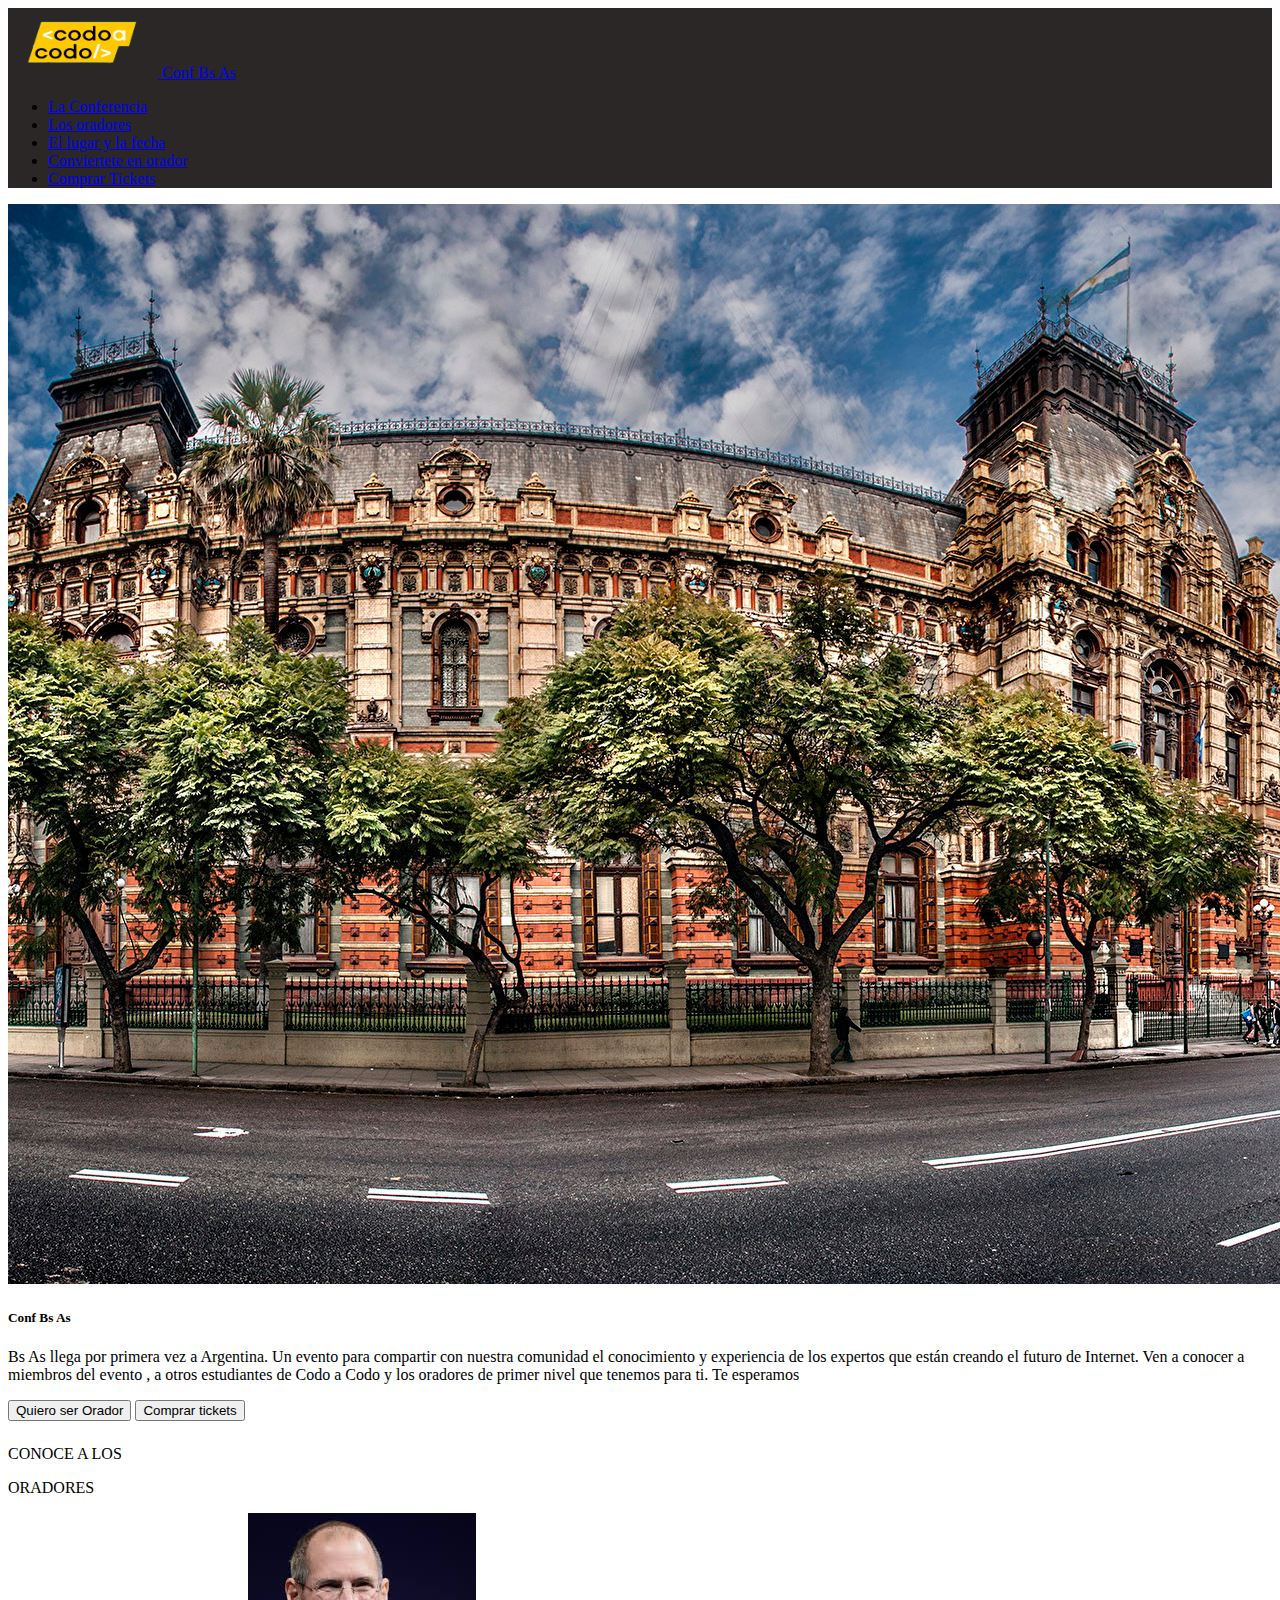
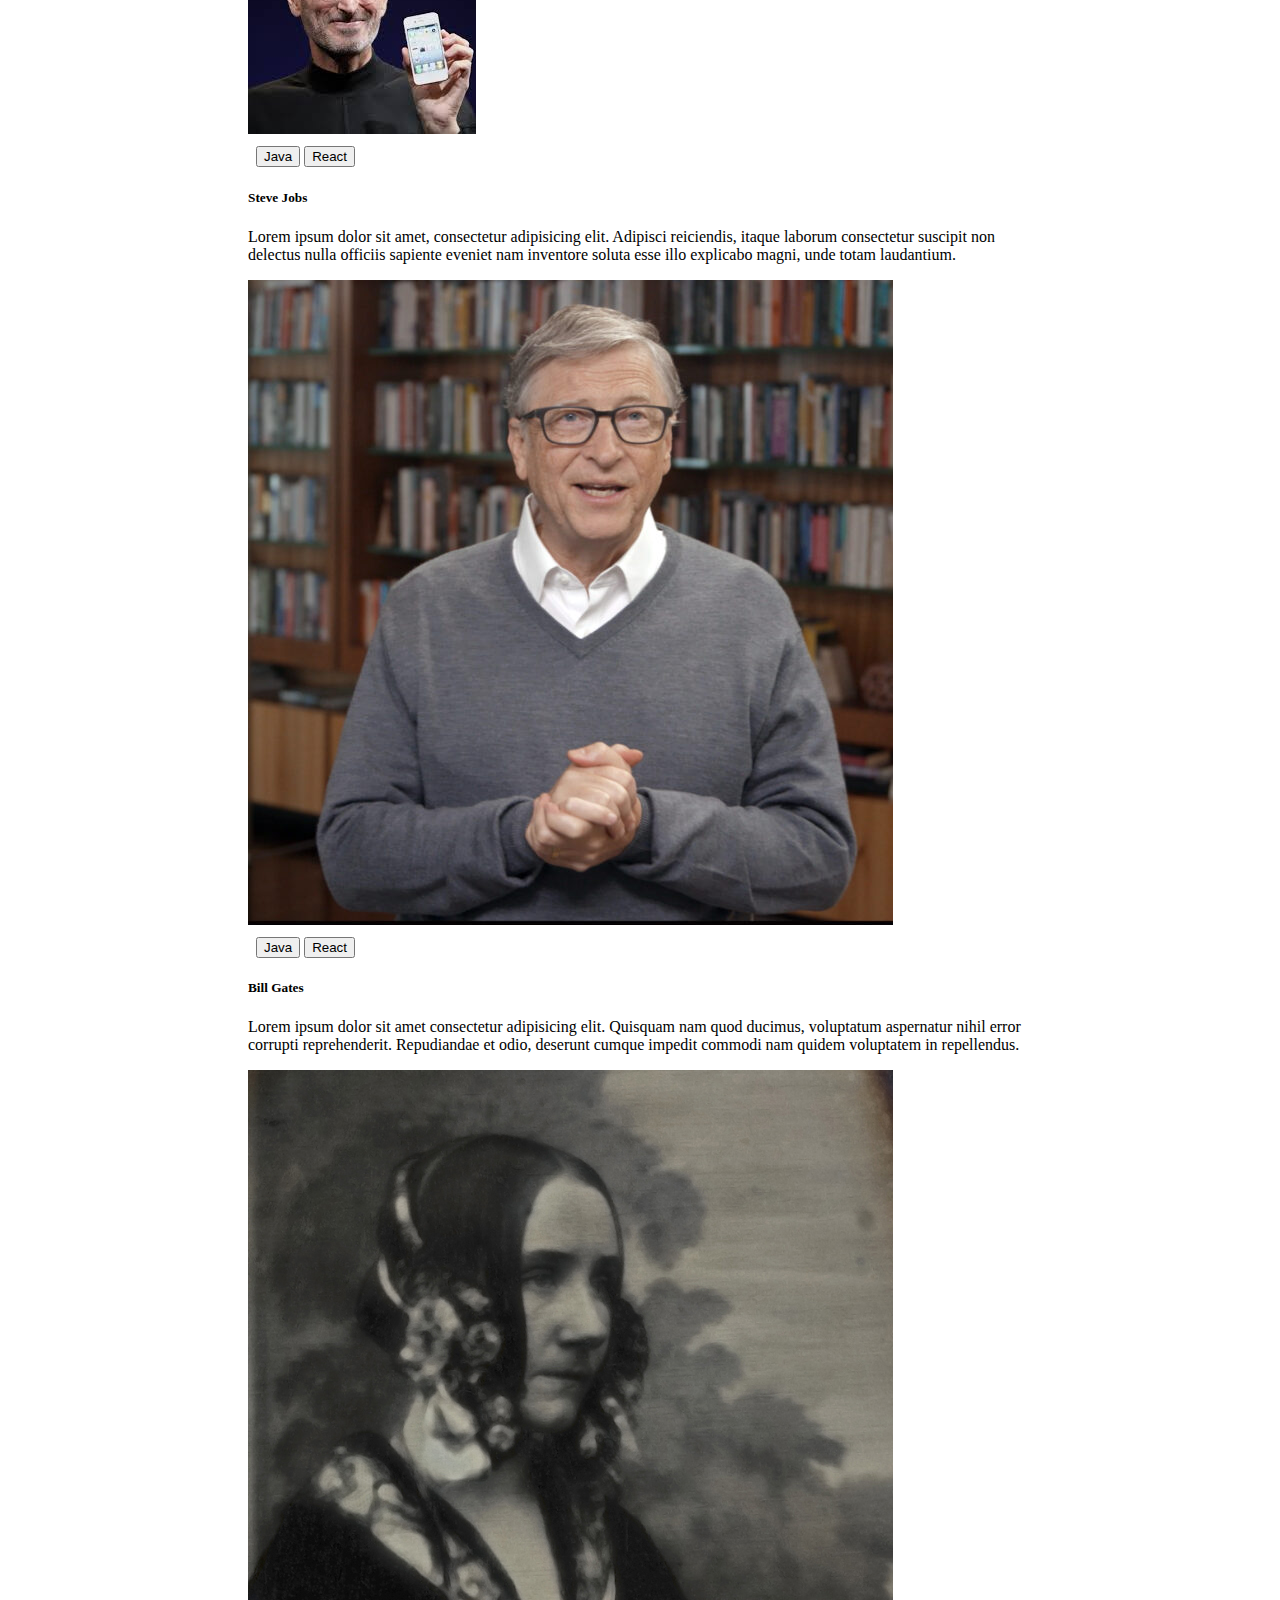
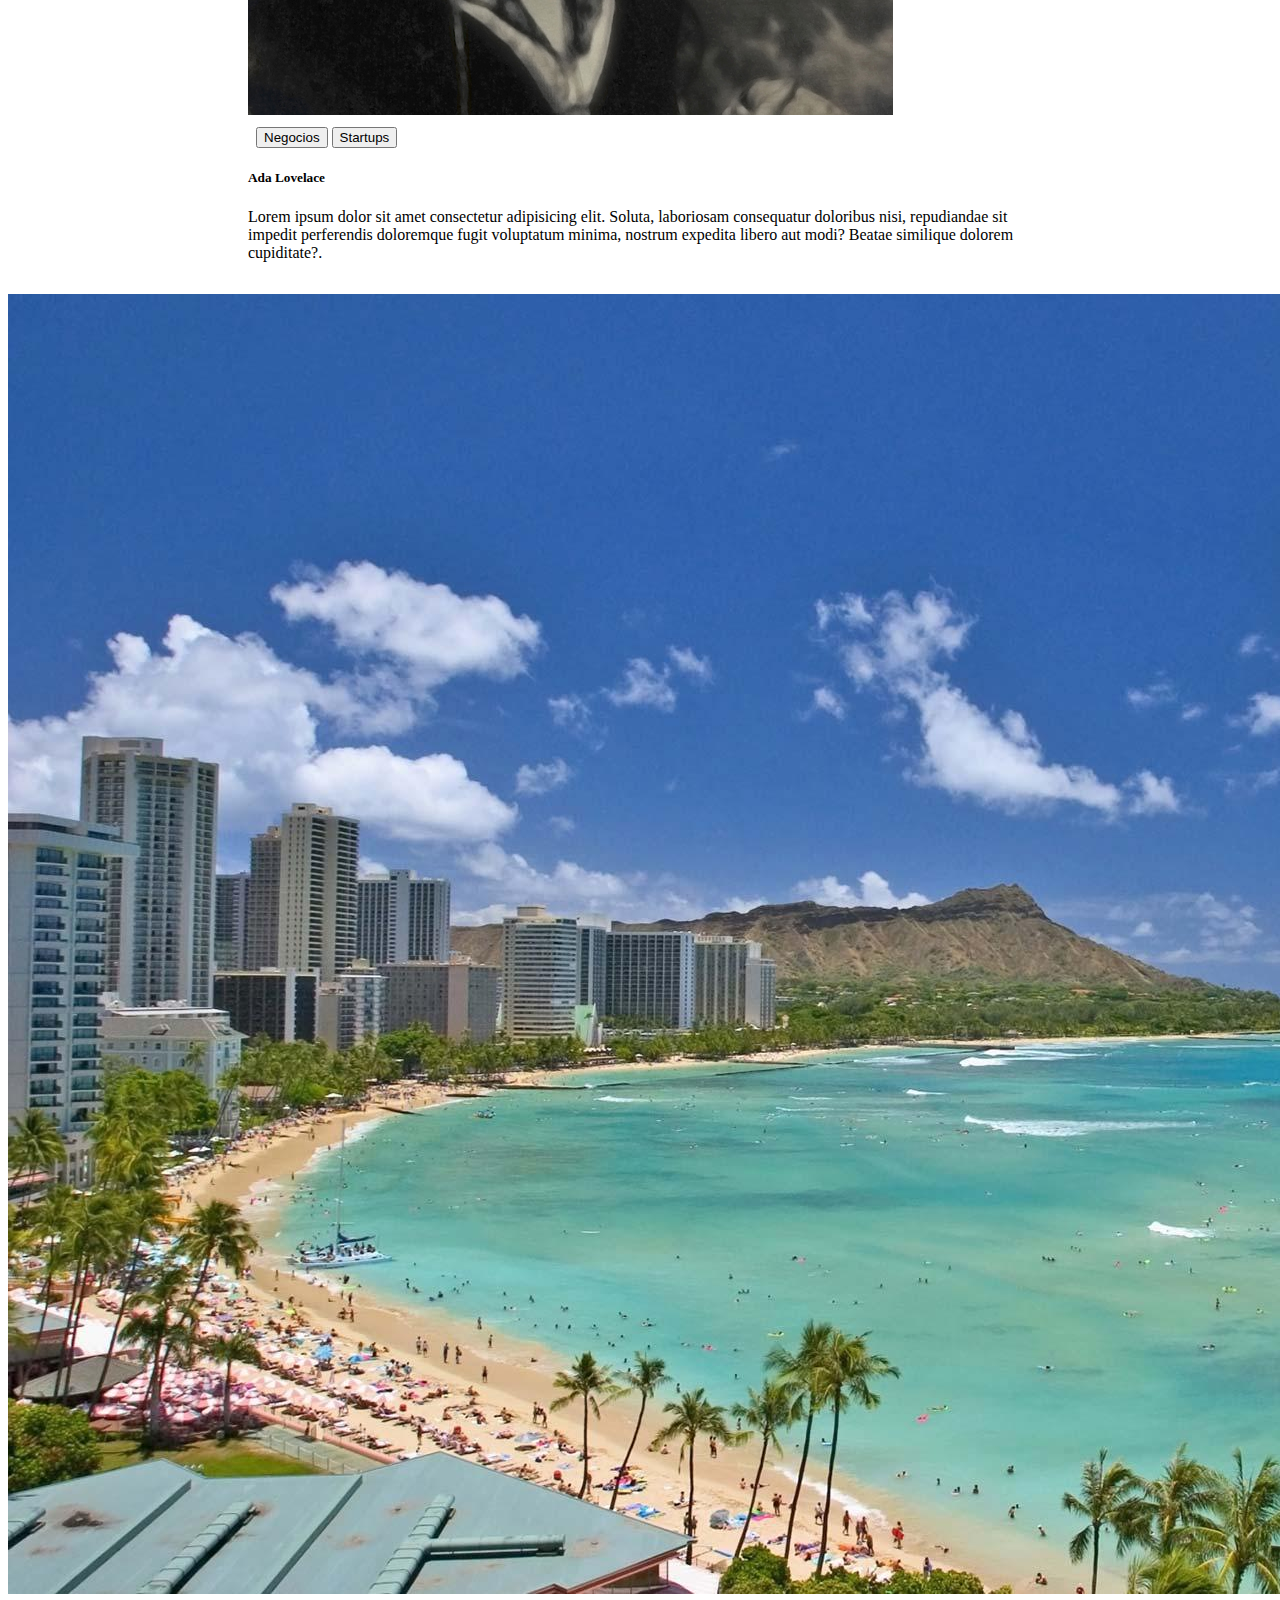
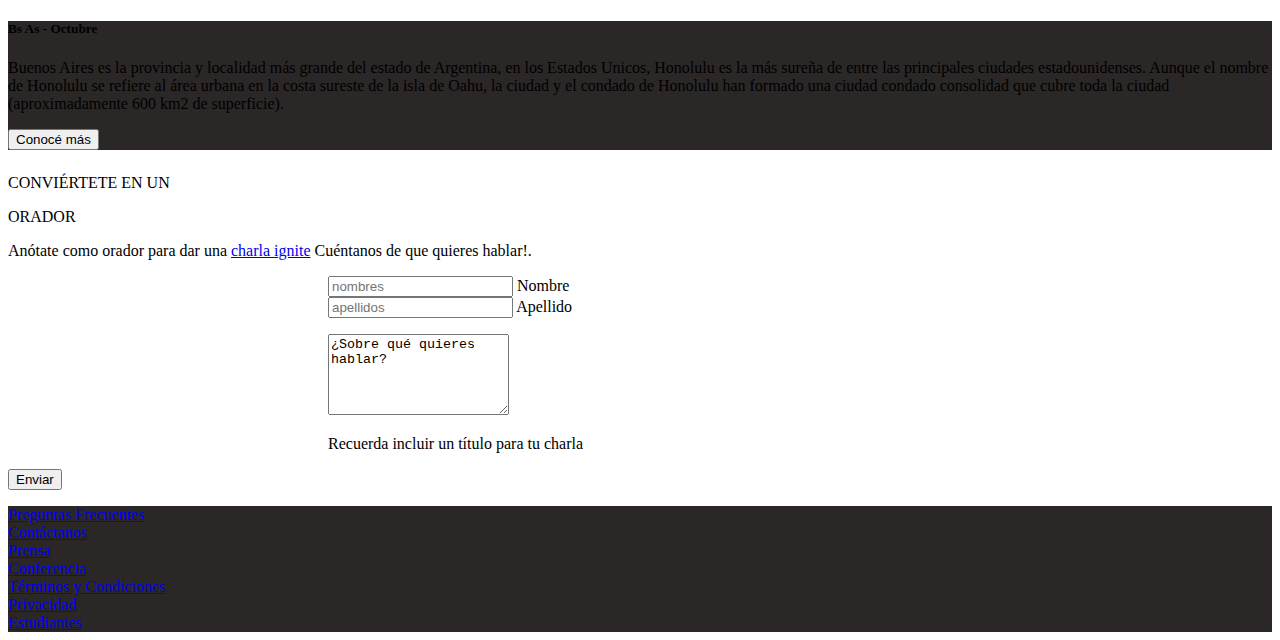
<file: index.html>
<!DOCTYPE html>
<html lang="en">
<head>
    <meta charset="UTF-8">
    <meta http-equiv="X-UA-Compatible" content="IE=edge">
    <meta name="viewport" content="width=device-width, initial-scale=1.0">
    <title>Ejercicio Integrador Bootstrap</title>

    <link href="https://cdn.jsdelivr.net/npm/bootstrap@5.1.3/dist/css/bootstrap.min.css" rel="stylesheet" integrity="sha384-1BmE4kWBq78iYhFldvKuhfTAU6auU8tT94WrHftjDbrCEXSU1oBoqyl2QvZ6jIW3" crossorigin="anonymous">
</head>
<body>

<nav class="navbar navbar-light text-white" style="background-color: rgb(43, 39, 39);">
    <a class="navbar-brand text-white" href="#">
      <img src="codoacodo.png" width="150" height="70" class="d-inline-block  align-middle" alt="">
      Conf Bs As
    </a>
     <ul class="nav justify-content-end" style="padding-inline-end: 10rem;">
        <li class="nav-item">
          <a class="nav-link active text-white" href="#conferencia">La Conferencia</a>
        </li>
        <li class="nav-item">
          <a class="nav-link" href="#oradores">Los oradores</a>
        </li>
        <li class="nav-item">
          <a class="nav-link" href="#lugarfecha">El lugar y la fecha</a>
        </li>
        <li class="nav-item">
          <a class="nav-link" href="#convorador">Conviertete en orador</a>
        </li>
        <li class="nav-item">
          <a class="nav-link text-success" href="enlace.html">Comprar Tickets</a>
        </li>
      </ul>
    </nav>

    <div class="card bg-dark text-white">
        <img src="ba1.jpg" class="card-img" alt="...">        
        <div class="card-img-overlay card-text-end">
            <a name="conferencia"></a>
            <div class= "col md-6 card w-50 d-flex float-end bg-transparent">
                    
        <div class="card-img-overlay">
          <div class= "col md-6 card w-50 d-flex float-end bg-transparent">
            <a name="conferencia"></a>          
          <h5 class="card-title d-flex flex-row-reverse fs-1">Conf Bs As</h5>
          <p class="card-text" >Bs As llega por primera vez a Argentina. Un evento para compartir con nuestra comunidad el conocimiento y experiencia de los expertos que están creando el futuro de Internet. Ven a conocer a miembros del evento , a otros estudiantes de Codo a Codo  y los oradores de primer nivel que tenemos para ti. Te esperamos</p>
          <div class="d-grid gap-2 d-md-flex justify-content-md-end">
            <button class=" btn btn-light text text-white me-md-2 bg-transparent" type="button">Quiero ser Orador</button>
            <a href="enlace.html"> <button class="btn btn-success" type="button">Comprar tickets</button>
            </a>
               
      </div>
                </div>
        </div>
        </div>
        
      </div>
      <p class="text-center" style="margin-top: 1.5rem;"font-size: small;">CONOCE A LOS</p>
      <a name="oradores"></a>
      <p class="text-center fs-3 fw-bold lh-1">ORADORES</p>
    </div>


      <div class="row row-cols-1 row-cols-md-3 g-4" style="margin-left: 15rem; margin-right: 15rem;">
        <div class="col">
          <div class="card h-100">
            <img src="steve.jpg" class="card-img-top" alt="...">
            <div class="d-grid gap-2 d-md-block" style="margin-top: 0.5rem; margin-left: 0.5rem;">
              <button class="btn btn-warning btn-sm fw-bold" type="button">Java</button>
              <button class="btn btn-primary btn-sm fw-bold text-light" type="button">React</button>
            </div>
            <div class="card-body">
              <h5 class="card-title fw-bold">Steve Jobs</h5>
              <p class="card-text">Lorem ipsum dolor sit amet, consectetur adipisicing elit. Adipisci reiciendis, itaque laborum consectetur suscipit non delectus nulla officiis sapiente eveniet nam inventore soluta esse illo explicabo magni, unde totam laudantium.</p>
            </div>
            
          </div>
        </div>
        <div class="col">
          <div class="card h-100">
            <img src="bill.jpg" class="card-img-top" alt="...">
            <div class="d-grid gap-2 d-md-block" style="margin-top: 0.5rem; margin-left: 0.5rem;">
              <button class="btn btn-warning btn-sm fw-bold" type="button">Java</button>
              <button class="btn btn-primary btn-sm fw-bold text-light" type="button">React</button>
            </div>
            <div class="card-body">
              <h5 class="card-title fw-bold">Bill Gates</h5>
              <p class="card-text">Lorem ipsum dolor sit amet consectetur adipisicing elit. Quisquam nam quod ducimus, voluptatum aspernatur nihil error corrupti reprehenderit. Repudiandae et odio, deserunt cumque impedit commodi nam quidem voluptatem in repellendus.</p>
            </div>
            
          </div>
        </div>
        <div class="col">
          <div class="card h-100">
            <img src="ada.jpeg" class="card-img-top" alt="...">
            <div class="d-grid gap-2 d-md-block" style="margin-top: 0.5rem; margin-left: 0.5rem;">
              <button class="btn btn-secondary btn-sm fw-bold text-light" type="button">Negocios</button>
              <button class="btn btn-danger btn-sm fw-bold text-light" type="button">Startups</button>
            </div>
            <div class="card-body">
              <h5 class="card-title fw-bold">Ada Lovelace</h5>
              <p class="card-text">Lorem ipsum dolor sit amet consectetur adipisicing elit. Soluta, laboriosam consequatur doloribus nisi, repudiandae sit impedit perferendis doloremque fugit voluptatum minima, nostrum expedita libero aut modi? Beatae similique dolorem cupiditate?.</p>
            </div>
          </div>
        </div>
      </div>
      <a name="lugarfecha"></a>
      <div class="card mb-3" style="margin-top: 2rem;" >
        <div class="row g-0">
          <div class="col-md-6">
            <img src="honolulu.jpg" class="img-fluid rounded-start" alt="...">
          </div>
          <div class="col-md-6" style="background-color: rgb(43, 39, 39);">
            <div class="card-body" >
              <h5 class="card-title text-light fs-3">Bs As - Octubre</h5>
              <p class="card-text text-light">Buenos Aires es la provincia y localidad más grande del estado de Argentina, en los Estados Unicos, Honolulu es la más sureña de entre las principales ciudades estadounidenses. Aunque el nombre de Honolulu se refiere al área urbana en la costa sureste de la isla de Oahu, la ciudad y el condado de Honolulu han formado una ciudad condado consolidad que cubre toda la ciudad (aproximadamente 600 km2 de superficie).</p>
              <button class=" btn btn-light text text-white me-md-2 bg-transparent" type="button">Conocé más</button>
            </div>
          </div>
        </div>
      </div>
    </div>
    <p class="text-center" style="margin-top: 1.5rem;"font-size: small;">CONVIÉRTETE EN UN </p>
    <a name="convorador"></a>
    <p class="text-center fs-3 fw-bold lh-1">ORADOR</p>
    <p class="text-muted text-center fs-5">
      Anótate como orador para dar una <a href="#" class="text-reset">charla ignite</a> Cuéntanos de que quieres hablar!.
    </p>
    <div class="row g-3" style="margin-left: 20rem; margin-right: 20rem;">
      <div class="col">
        <div class="form-floating">
          <input type="text" class="form-control" id="floatingInputGrid" placeholder="nombres">
          <label for="floatingInputGrid">Nombre</label>
        </div>
      </div>
      <div class="col-md">
        <div class="form-floating">
          <input type="text" class="form-control" id="floatingInputGrid" placeholder="apellidos">
          <label for="floatingInputGrid">Apellido</label>
        </div>
      </div>
    </div>
    <div style="margin-left:20rem ; margin-right: 20rem; margin-top: 1rem;">
      <textarea class="form-control fs-2" rows="5" id="comment" name="text" >¿Sobre qué quieres hablar?</textarea>
      <p class="text">Recuerda incluir un título para tu charla</p>
    </div>
    <div class="d-grid gap-2 col-8 mx-auto">
      <button class="btn btn-success" type="button">Enviar</button>
      </div>

      <nav class="navbar navbar-light text-white d-flex justify-content-around" style="background-color: rgb(43, 39, 39); margin-top: 1rem;">
             
            <div class="nav-item">
              <a class="nav-link active text-white text-wrap" style="width: 6rem;" href="#">Preguntas Frecuentes</a>
            </div>
            <div class="nav-item">
              <a class="nav-link text-white" href="#">Contáctanos</a>
            </div>
            <div class="nav-item">
              <a class="nav-link text-white" href="#">Prensa</a>
            </div>
            <div class="nav-item">
              <a class="nav-link text-white" href="#">Conferencia</a>
            </div>
            <div class="nav-item">
              <a class="nav-link text-white text-wrap text-center" style="width: 6rem;" href="#">Términos y Condiciones</a>
            </div>
            <div class="nav-item">
              <a class="nav-link text-white" href="#">Privacidad</a>
            </div>
            <div class="nav-item">
              <a class="nav-link text-white" href="#">Estudiantes</a>
            </div>
          </div>
        </nav>

      <script src="https://cdn.jsdelivr.net/npm/bootstrap@5.1.3/dist/js/bootstrap.bundle.min.js" integrity="sha384-ka7Sk0Gln4gmtz2MlQnikT1wXgYsOg+OMhuP+IlRH9sENBO0LRn5q+8nbTov4+1p" crossorigin="anonymous"></script>
</body>
</html>
</file>
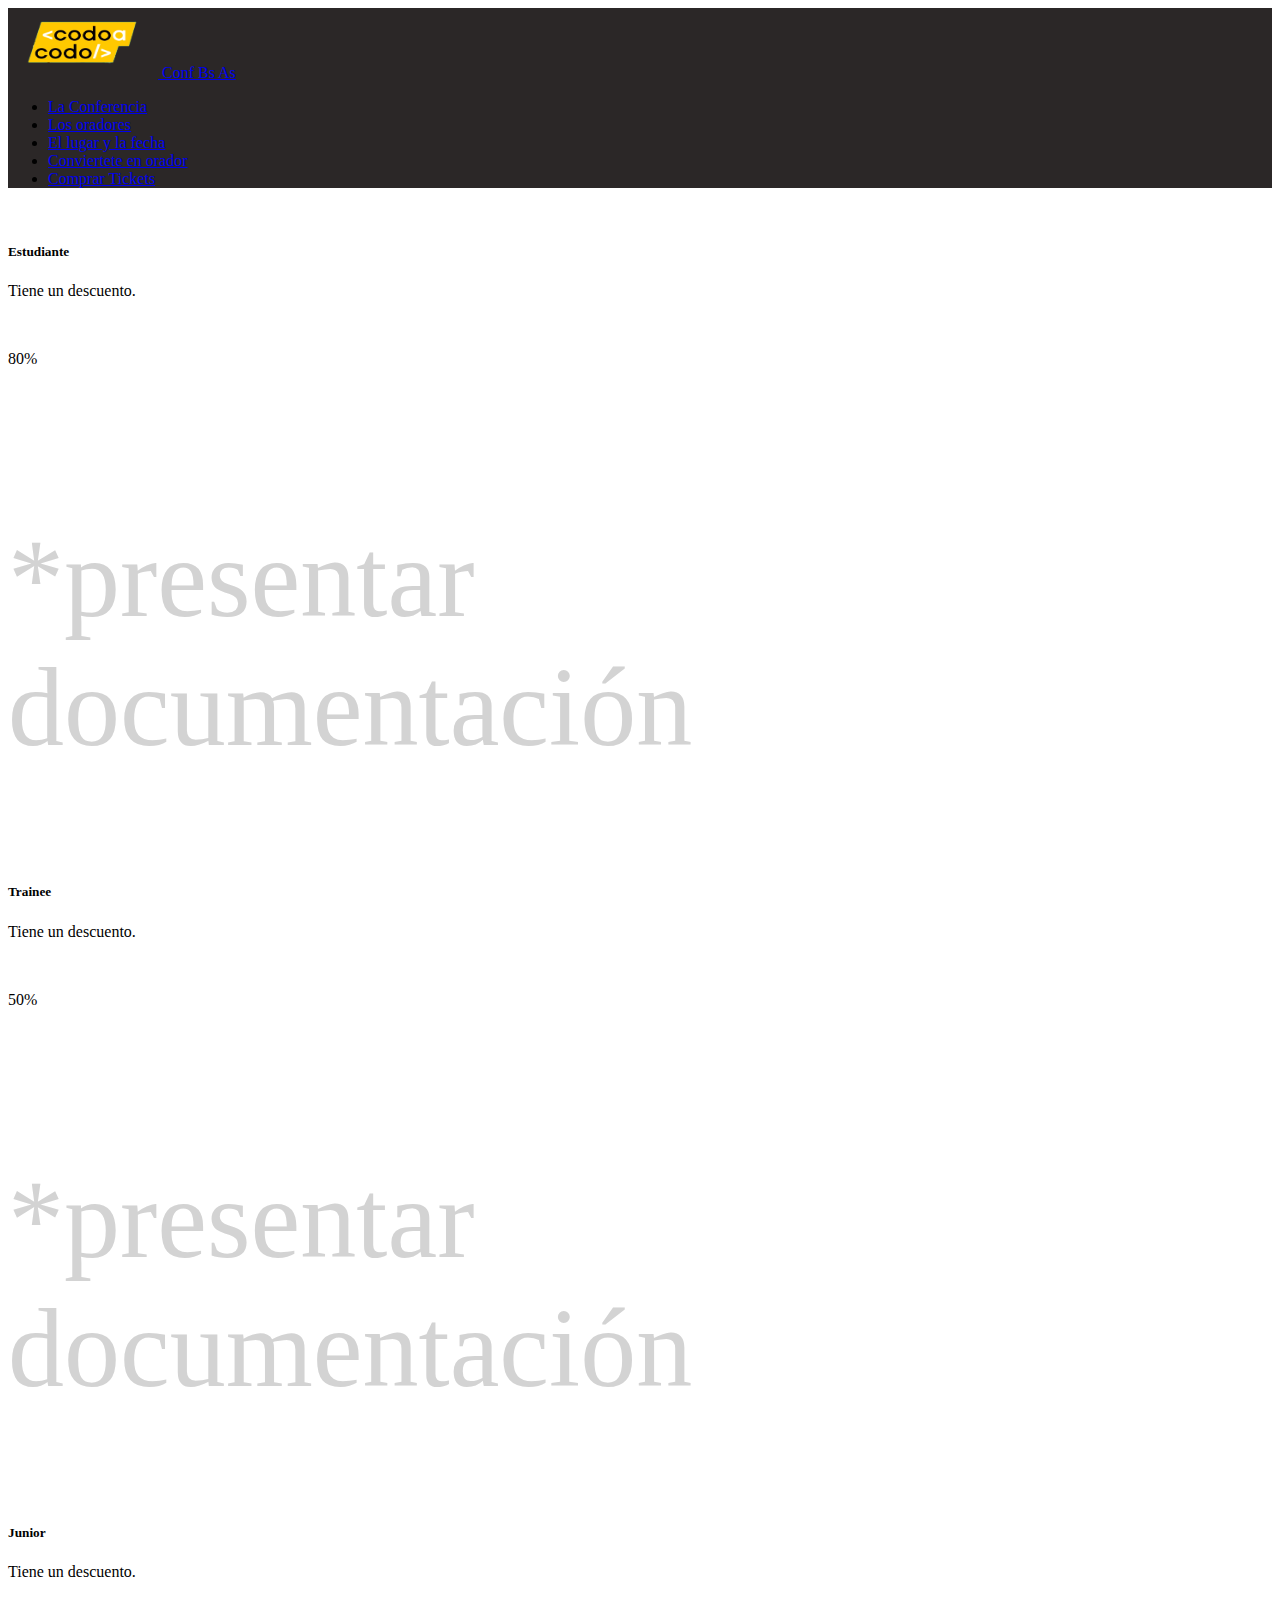
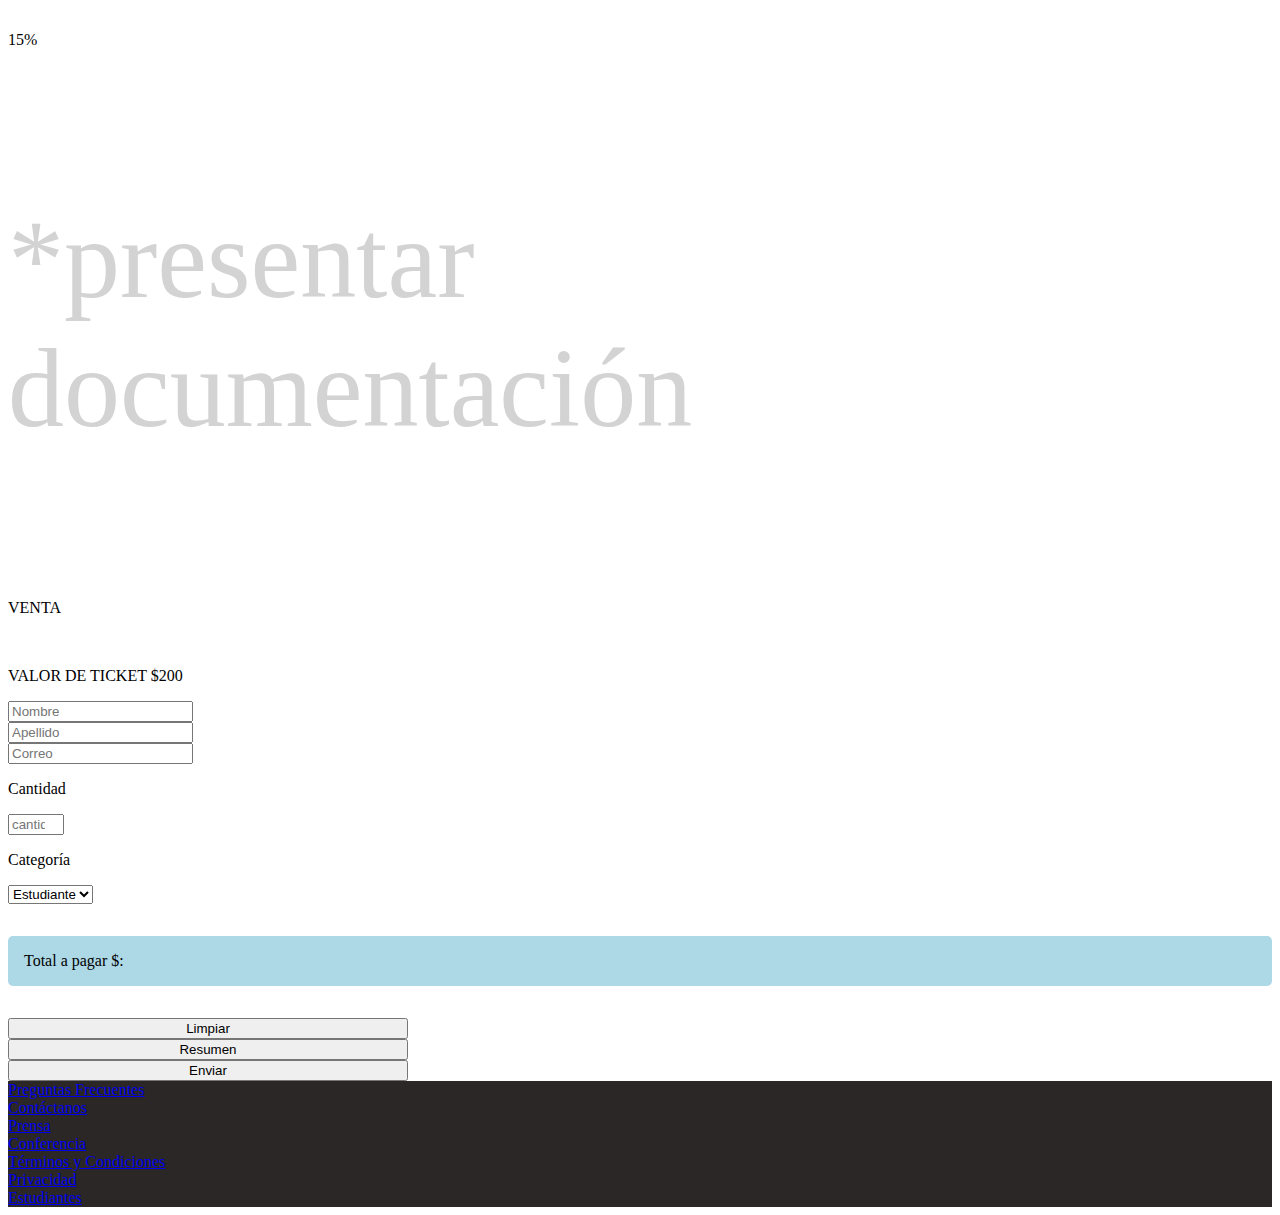
<file: enlace.html>
<!DOCTYPE html>
<html lang="en">
<head>
    <meta charset="UTF-8">
    <meta http-equiv="X-UA-Compatible" content="IE=edge">
    <meta name="viewport" content="width=device-width, initial-scale=1.0">
    <title>Comprar Tickets</title>

    <link rel="stylesheet" href="css/style.css">
    <link href="https://cdn.jsdelivr.net/npm/bootstrap@5.1.3/dist/css/bootstrap.min.css" rel="stylesheet" integrity="sha384-1BmE4kWBq78iYhFldvKuhfTAU6auU8tT94WrHftjDbrCEXSU1oBoqyl2QvZ6jIW3" crossorigin="anonymous">
    
    </head>
<body>
    <nav class="navbar navbar-light text-white" style="background-color: rgb(43, 39, 39);">
        <a class="navbar-brand text-white" href="#">
          <img src="codoacodo.png" width="150" height="70" class="d-inline-block  align-middle" alt="">
          Conf Bs As
        </a>
         <ul class="nav justify-content-end" style="padding-inline-end: 10rem;">
            <li class="nav-item">
              <a class="nav-link active text-white" href="#conferencia">La Conferencia</a>
            </li>
            <li class="nav-item">
              <a class="nav-link" href="#oradores">Los oradores</a>
            </li>
            <li class="nav-item">
              <a class="nav-link" href="#lugarfecha">El lugar y la fecha</a>
            </li>
            <li class="nav-item">
              <a class="nav-link" href="#convorador">Conviertete en orador</a>
            </li>
            <li class="nav-item">
              <a class="nav-link text-success" href="enlace.html">Comprar Tickets</a>
            </li>
          </ul>
        </nav>
        <br>
        <div class="container">
            
        <div class="row row-cols-1 row-cols-md-3 g-4">
            <div class="col">
              <div class="card border-primary mb-3" style="max-width: 18rem">
                <div class="card-body">
                  <h5 class="card-title fs-4 fw-bold text-center">Estudiante</h5>
                  <p class="card-text text-center">Tiene un descuento.</p>
                  <br>
                  <p class="text-center fw-bold fs-4">80%</p>
                  <br>
                  <p class="text-center fs-6 textOpaco">*presentar documentación</p>
                </div>
              </div>
            </div>
        
            <div class="col">
                <div class="card border-primary" style="max-width: 18rem">
                  <div class="card-body">
                    <h5 class="card-title fs-4 fw-bold text-center">Trainee</h5>
                    <p class="card-text text-center">Tiene un descuento.</p>
                    <br>
                    <p class="text-center fw-bold fs-4">50%</p>
                    <br>
                    <p class="text-center fs-6 textOpaco">*presentar documentación</p>
                  </div>
                </div>
              </div>
              <div class="col">
                <div class="card border-primary" style="max-width: 18rem">
                  <div class="card-body">
                    <h5 class="card-title fs-4 fw-bold text-center">Junior</h5>
                    <p class="card-text text-center">Tiene un descuento.</p>
                    <br>
                    <p class="text-center fw-bold fs-4">15%</p>
                    <br>
                    <p class="text-center fs-6 textOpaco">*presentar documentación</p>
                  </div>
                </div>
              </div>
            </div>
        </div>
        <br>
        <div class="container">
          <p class="text-center fs-5">VENTA</p>
        <br>
          <p class="text-center fs-1 fw-bold">VALOR DE TICKET $200</p>
      
        <form action="#" method="post" class="my-4">
          <div class="row">
              <div class="col md mb-4">
                  <input type="text" class="form-control" placeholder="Nombre" aria-label="Nombre">
                    </div>
              <div class="col md mb-4">
                  <input type="text" class="form-control" placeholder="Apellido" aria-label="Apellido">
                    </div>
                  </div>
          <div class="row">
            <div class="col md mb-4">
              <input type="email" class="form-control" placeholder="Correo" aria-label="Correo">
                  </div>
                </div>

               <div class="row">
                <div class="col md mb-4">
                    <p class="fs-5">Cantidad</p>
                      <input type="number" min="1" max="10" class="form-control" id="cant" placeholder="cantidad" value="cantidad" onkeyup="sumar()">
                    </div>
                <div class="col md mb-4">
                    <p class="fs-5">Categoría</p>
                        <select class="form-select" id="cat" onchange="sumar();">
                          <option value="40" id="est">Estudiante</option>
                          <option value="100" id="trai">Trainee</option>
                          <option value="170" id="jun">Junior</option>
                        </select>
                    </div>
                </div>
            <div class="row">
              <div class="col md mb-4 total">
                Total a pagar $: <span id="total"></span>
              </div>
            </div>

            <div class="row">
              <div class="col md">
                  <input type="reset" value="Limpiar" class="btn btn-success opacity-75 btn-lg" style="width: 25rem;">
                   </div>
              <div class="col md">
                  <input type="button" value="Resumen" class="btn btn-success opacity-75 btn-lg" onclick="sumar();" style="width: 25rem;">
              </div>
              <div class="col md">
                <input type="submit" value="Enviar" class="btn btn-success opacity-75 btn-lg" style="width: 25rem;">
              </div>
            </div>
            </form>
          </div>
    
  <nav class="navbar navbar-light text-white" style="background-color: rgb(43, 39, 39); ">
             
    <div class="nav-item">
          <a class="nav-link active text-white text-wrap" style="width: 6rem;" href="#">Preguntas Frecuentes</a>
              </div>
              <div class="nav-item">
                <a class="nav-link text-white" href="#">Contáctanos</a>
              </div>
              <div class="nav-item">
                <a class="nav-link text-white" href="#">Prensa</a>
              </div>
              <div class="nav-item">
                <a class="nav-link text-white" href="#">Conferencia</a>
              </div>
              <div class="nav-item">
                <a class="nav-link text-white text-wrap text-center" style="width: 6rem;" href="#">Términos y Condiciones</a>
              </div>
              <div class="nav-item">
                <a class="nav-link text-white" href="#">Privacidad</a>
              </div>
              <div class="nav-item">
                <a class="nav-link text-white" href="#">Estudiantes</a>
              </div>
  </nav>
      
            <script src="js/enlace.js"></script>
</body>
</html>
</file>
<file: css/style.css>
.textOpaco {
    color: lightgray;
    font-size: 7rem;
}

.total {
    background-color: lightblue;
    margin-top: 2rem;
    margin-bottom: 2rem;
    padding: 1rem;
    border-radius: 5px;


}
</file>
